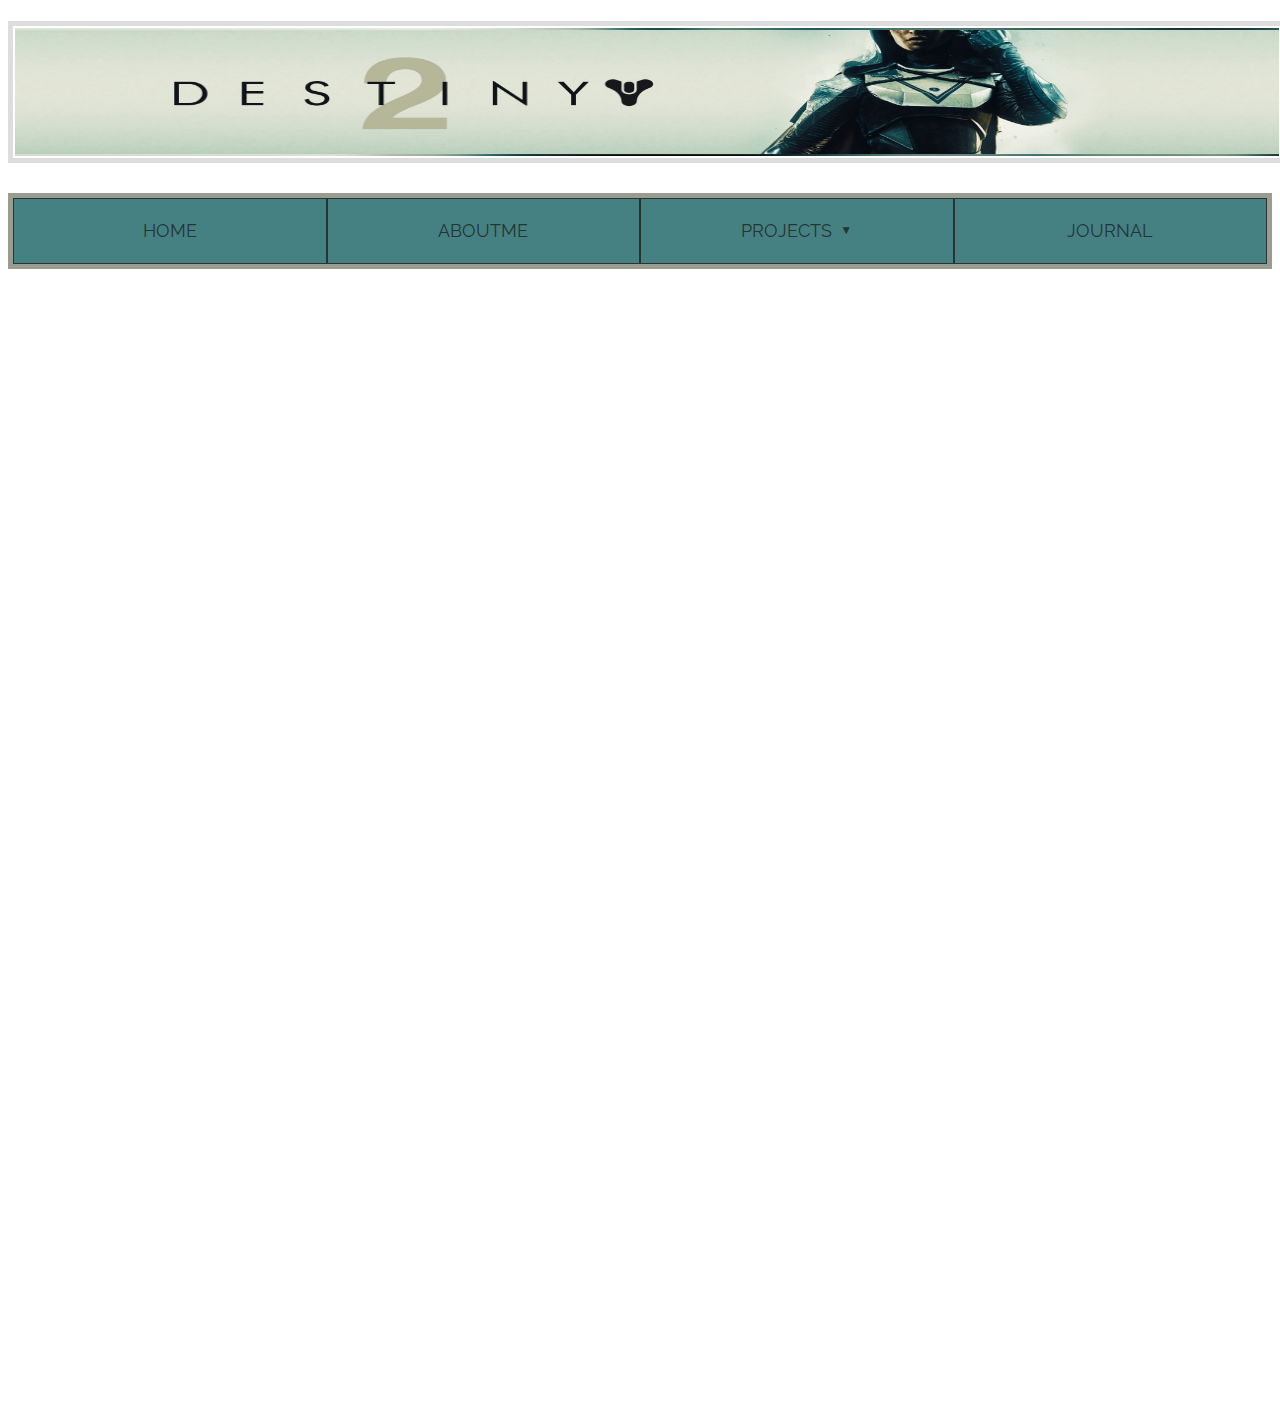
<file: pages/deepthoughts.html>
<!DOCTYPE html>
<html>
	<head>
    <meta charset="utf-8">
    <title>MyPortfolio</title>
    
    <link href='https://fonts.googleapis.com/css?family=Notable' rel='stylesheet' type='text/css'>
    <link href="https://fonts.googleapis.com/css2?family=Secular+One&display=swap" rel="stylesheet">
    <link href="https://fonts.googleapis.com/css?family=Indie+Flower" rel="stylesheet">

    <link href="https://fonts.googleapis.com/css2?family=Bangers&display=swap" rel="stylesheet">
    <link href="https://fonts.googleapis.com/css2?family=Raleway&display=swap" rel="stylesheet">
    <link href="https://fonts.googleapis.com/css2?family=Peddana&display=swap" rel="stylesheet">


    
    <link rel="stylesheet" type="text/css" href="../css/style.css">
    <link rel="stylesheet" type="text/css" href="../css/main-nav.css">
    
</head>
    
<body>
    <h1><img id="bannerimg" src="../images/hunterbanner.jpg" alt="This is the banner"></h1>
    <nav id="main-nav">
        <ul>
            <li>
                <a href="../index.html">Home</a>
            </li>
            <li>
                <a href="aboutme.html">AboutMe
                    
                </a>
                
            </li>
            <li>
                <a href="myProjects.html">Projects
                    <span class="arrow">&#x25BC;</span>
                </a>
                <ul class="submenu">
                    <li>
                        <a href="pages/stringThing.html">StringThing</a>
                    </li>
                    <li>
                        <a href="Lightning.html">Lightning</a>
                    </li>
                    <li>
                        <a href="pages/dice.html">Dice</a>
                    </li>
                    <li>
                        <a href="pages/chemo.html">chemotaxis</a>
                    </li>
                    <li>
                        <a href="#">DataStructures
                            <span class="arrow">&#x25B6;</span>
                        </a>
                        <ul class="submenu-2">
                            <li>
                                <a href="#">Sets</a>
                            </li>
                            <li>
                                <a href="#">Maps</a>
                            </li>
                            <li>
                                <a href="#">StacksNQueues</a>
                            </li>
                        </ul>
                    </li>
                </ul>
            </li>

            
            <li>
                <a href="deepthoughts.html">Journal</a>
            </li>
        </ul>
    </nav>
    <!--/menu-->
    
    <div>
        <iframe src="https://docs.google.com/presentation/d/e/2PACX-1vQKb5jZAeNEc-ZVadNCeP3avxM2jqx5F0uvYgI01k3jElEWsKvdUUIWYy-FX-JXf3DOlRRDgtUupI0U/embed?start=true&loop=true&delayms=2000" frameborder="0" width="960" height="569" allowfullscreen="true" mozallowfullscreen="true" webkitallowfullscreen="true"></iframe>
    </div>
    <div>
        <iframe src="https://docs.google.com/presentation/d/e/2PACX-1vQt8z2SUGDb8ZlroJgu5H5GOUMxO59iW1ntQp2lAetydCZeEeJNLCOQOZvw6M0_3gYEaxRqmRK5oBlI/embed?start=true&loop=false&delayms=1000" frameborder="0" width="960" height="569" allowfullscreen="true" mozallowfullscreen="true" webkitallowfullscreen="true"></iframe>
    </div>
</body></html>
</file>
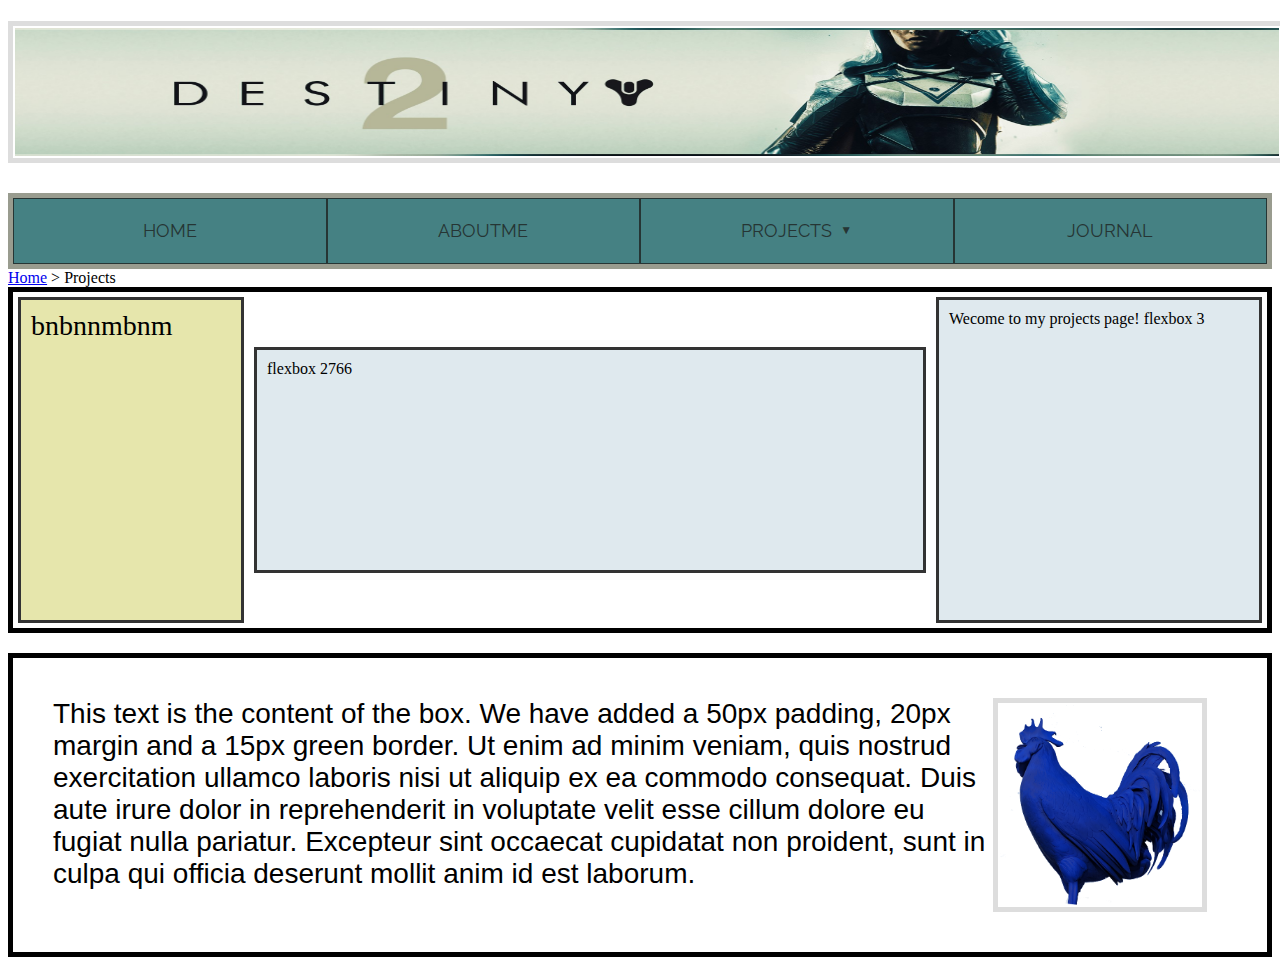
<file: pages/myProjects.html>
<!DOCTYPE html>
<html>
	<head>
    <meta charset="utf-8">
    <title>MyPortfolio</title>
    
    <link href='https://fonts.googleapis.com/css?family=Notable' rel='stylesheet' type='text/css'>
    <link href="https://fonts.googleapis.com/css2?family=Secular+One&display=swap" rel="stylesheet">
    <link href="https://fonts.googleapis.com/css?family=Indie+Flower" rel="stylesheet">

    <link href="https://fonts.googleapis.com/css2?family=Bangers&display=swap" rel="stylesheet">

    <link href="https://fonts.googleapis.com/css2?family=Peddana&display=swap" rel="stylesheet">

    <link href="https://fonts.googleapis.com/css2?family=Raleway&display=swap" rel="stylesheet">
    
    <link rel="stylesheet" type="text/css" href="../css/style.css">
    <link rel="stylesheet" type="text/css" href="../css/main-nav.css">
    
</head>
    
<body>
    <h1><img id="bannerimg" src="../images/hunterbanner.jpg" alt="destiny2"></h1>
    <nav id="main-nav">
        <ul>
            <li>
                <a href="../index.html">Home</a>
            </li>
            <li>
                <a href="aboutme.html">AboutMe
                    
                </a>
                
            </li>
            <li>
                <a href="myProjects.html">Projects
                    <span class="arrow">&#x25BC;</span>
                </a>
                <ul class="submenu">
                    <li>
                        <a href="pages/stringThing.html">StringThing</a>
                    </li>
                    <li>
                        <a href="Lightning.html">Lightning</a>
                    </li>
                    <li>
                        <a href="pages/dice.html">dice</a>
                    </li>
                    <li>
                        <a href="pages/chemo.html">chemotaxis</a>
                    </li>
                    <li>
                        <a href="#">DataStructures
                            <span class="arrow">&#x25B6;</span>
                        </a>
                        <ul class="submenu-2">
                            <li>
                                <a href="#">Sets</a>
                            </li>
                            <li>
                                <a href="#">Maps</a>
                            </li>
                            <li>
                                <a href="#">StacksNQueues</a>
                            </li>
                        </ul>
                    </li>
                </ul>
            </li>

            
            <li>
                <a href="deepthoughts.html">Journal</a>
            </li>
        </ul>
    </nav>
  
    <div>
        <div id="breadcrumbs"><a href="../index.html">Home</a> > Projects</div>
        <div class="flexbox-container">
            <div class="flexbox-item flexbox-item-1">bnbnnmbnm
            </div>
            <div class="flexbox-item flexbox-item-2">flexbox 2766
            </div>
            <div class="flexbox-item flexbox-item-3">Wecome to my projects page! flexbox 3
                </div>
            </div>
       </div>

  <div class="another-container">
            This text is the content of the box. We have added a 50px padding, 20px margin and a 15px green border. Ut enim ad minim veniam, quis nostrud exercitation ullamco laboris nisi ut aliquip ex ea commodo consequat. Duis aute irure dolor in reprehenderit in voluptate velit esse cillum dolore eu fugiat nulla pariatur. Excepteur sint occaecat cupidatat non proident, sunt in culpa qui officia deserunt mollit anim id est laborum.
            <img src="../images/rooster.png">
        </div>


</body></html>
</file>
<file: css/style.css>
/*
--------------------------------------
Table of contents
1. menu
2. page layout with flex box
3. text and image format classes
4. js file fomatting
--------------------------------------
*/

/*menu*/
#bannerimg {
    width: 100%;
    height: 10vw;
}
.menu {
    display: flex;
    border: 5px solid rgb(202, 221, 231);
    padding: 20px;
    justify-content: center;
}
.menu a {
    color: rgb(226, 164, 113);
    text-decoration: none;
    text-align: center;
    font-family: 'Bangers', cursive;
    
    font-size: 22px;
}
.box {
    flex-grow: 2;
    background: black;
    color: white;
    text-align: center;
    padding: 20px;
    border: 1px solid rgb(202, 221, 231);
}



/*page layout with flexbox*/
.flexbox-container {
    display: flex;
    border: 5px solid #000000;
    margin-bottom: 20px;
    align-content: space-around;

}

.flexbox-item {
    width: 200px;
    margin: 5px;
    padding: 10px;
    border: 3px solid #333;
    background-color: #DFE9EE;
}

.flexbox-item-1 {
    min-height: 150px;
    background-color: #E6E6AC;
    font-family: ubuntu;
    font-size: 28px;
}

.flexbox-item-2 {
    min-height: 200px;
    flex: 1;
    align-self: center;
}

.flexbox-item-3 {
    min-height: 300px;
    width: 300px;
}

.flexbox-item-4 {
    align-items: flex-end;
    min-height: 300px;
    min-width: 300px;
    flex: 1;
    height: 400px;
    border: 5px solid green;
    padding: 15px;
    font-family: 'Notable', sans-serif;
}
.another-container {
    display: flex;
    border: 5px solid #000000;
    align-content: space-around;
    padding: 40px;
    margin-top: 20px;
    font-family: Arial;
    font-size: 28px;
}


/*text and image format classes*/
img {
    border: 5px solid #ddd;
    padding: 2px;
    margin-right: 20px;
    width: 200px;
    height: 200px;
}

div {
    display: block;
}

/*js file formatting*/
canvas {
    border: thick solid rgb(202, 221, 231);
    position: relative;
    left: 50%;
    top: 50%;
    transform: translate(-50%, 0%);
}
</file>
<file: css/main-nav.css>
#main-nav {
    margin-top: 2px;
    border: 5px solid rgb(153, 156, 143);
    padding: 0px;
}

#main-nav a {
    color: rgb(38, 53, 52);
    background: rgb(69, 129, 131);
    height: 64px;
    display: flex;
    align-items: center;
    justify-content: center;
    text-decoration: none;
    font-family: 'Raleway';
    text-transform: uppercase;
    font-size: 18px;
}

#main-nav a:hover {
    background: #305753;
}

#main-nav ul {
    list-style: none;
    display: flex;
    padding: 0px;
    margin: 0px;
}

#main-nav li {
    width: 100%;
    text-align: center;
    position: relative;
    border: 1px solid rgb(38, 53, 52);
}

#main-nav li:hover .submenu > li {
    display: block;
    flex-direction: column;
    top: 0px;
}

.submenu li {
    display: none;
    position: absolute;
    top: 0px;
}

.submenu {
    display: flex;
    flex-direction: column;
    position: absolute;
    width: 100%;
    z-index: 100;
    
}

.submenu li {
    position: relative;
}

.submenu li:hover .submenu-2 li {
    display: block;
}

.submenu-2 li {
    display: none;
}

.submenu-2 {
    display: flex;
    flex-direction: column;
    position: absolute;
    top: 0px;
    left: 75%;
    width: 250px;
}

.arrow {
    margin-left: 8px;
    font-size: 12px;
}
</file>
